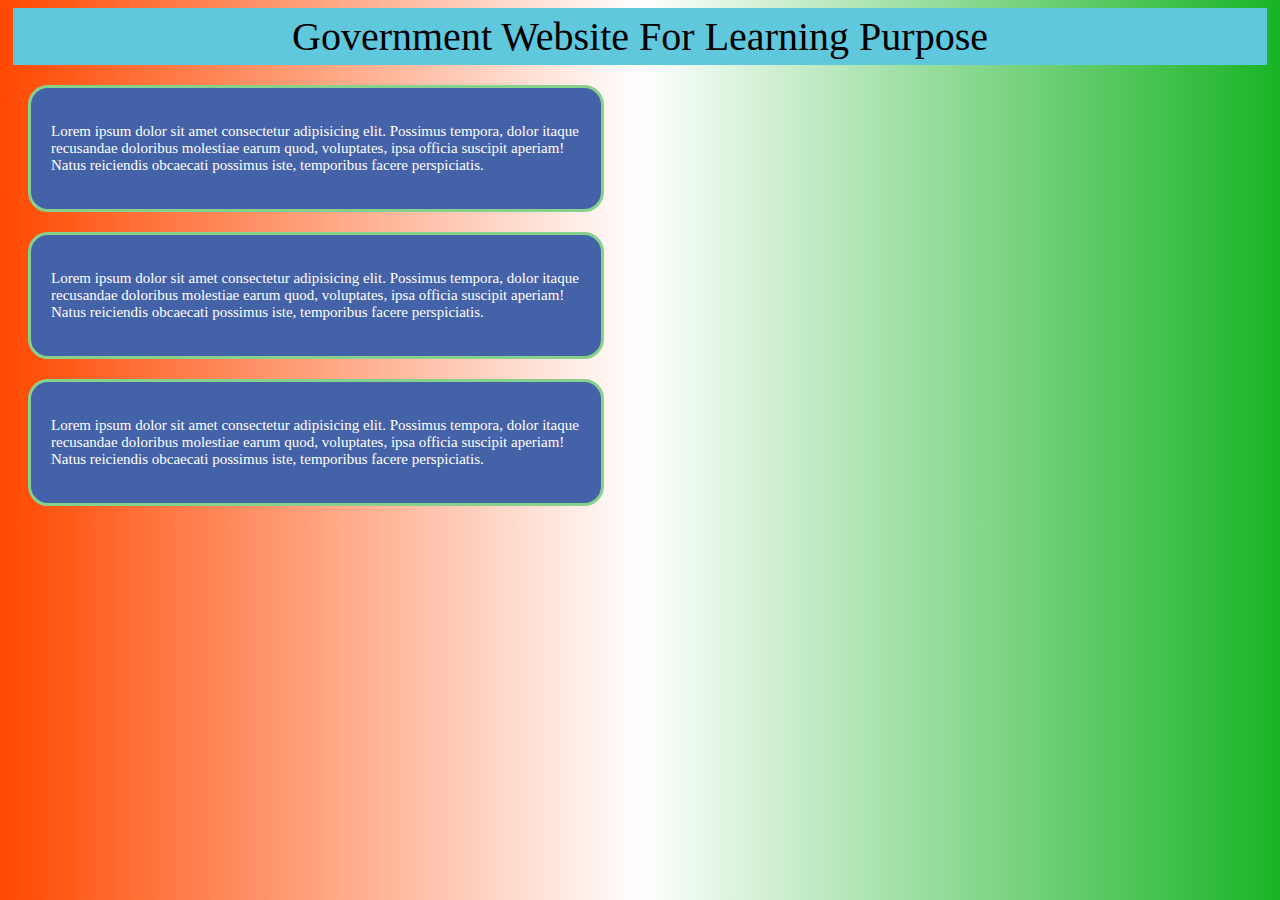
<file: index01.govtwebsite.html>
<!DOCTYPE html>
<html lang="en">

<head>
    <meta charset="UTF-8">
    <meta http-equiv="X-UA-Compatible" content="IE=edge">
    <meta name="viewport" content="width=device-width, initial-scale=1.0">
    <title>Government Website</title>
    <link rel="stylesheet" href="style01.govtwebsite.css">
</head>


<body>
    <header id="header">Government Website For Learning Purpose</header>

    <div id="headerdiv">

    </div>
    <div class="container">
        <p>Lorem ipsum dolor sit amet consectetur adipisicing elit. Possimus tempora, dolor itaque recusandae
            doloribus
            molestiae earum quod, voluptates, ipsa officia suscipit aperiam! Natus reiciendis obcaecati possimus
            iste,
            temporibus facere perspiciatis.</p>
    </div>
    <div class="container">
        <p>Lorem ipsum dolor sit amet consectetur adipisicing elit. Possimus tempora, dolor itaque recusandae
            doloribus
            molestiae earum quod, voluptates, ipsa officia suscipit aperiam! Natus reiciendis obcaecati possimus
            iste,
            temporibus facere perspiciatis.</p>
    </div>
    <div class="container">
        <p>Lorem ipsum dolor sit amet consectetur adipisicing elit. Possimus tempora, dolor itaque recusandae
            doloribus
            molestiae earum quod, voluptates, ipsa officia suscipit aperiam! Natus reiciendis obcaecati possimus
            iste,
            temporibus facere perspiciatis.</p>

    </div>
</body>

</html>
</file>
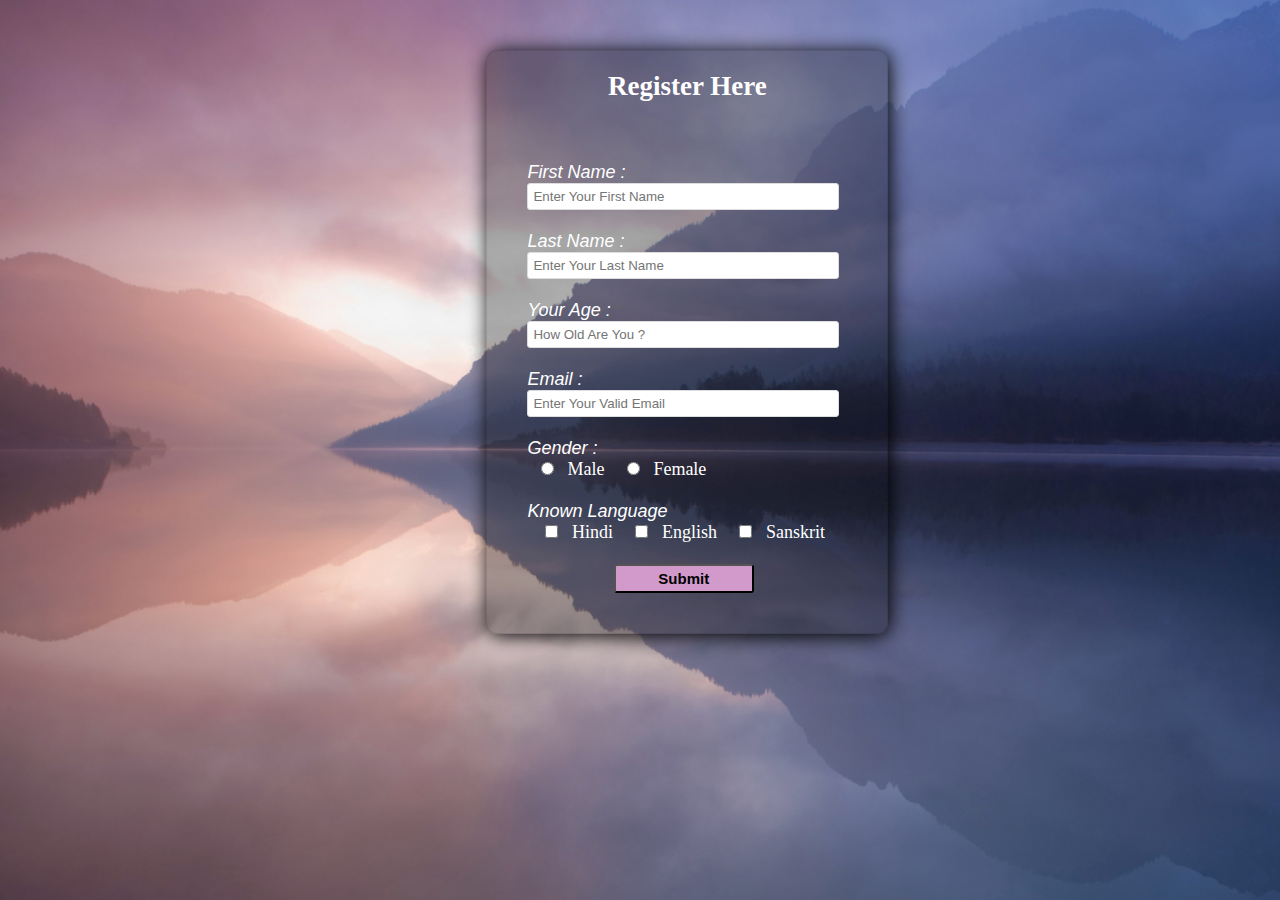
<file: index02.regiaterhere.html>
<!DOCTYPE html>
<html lang="en">

<head>
    <meta charset="UTF-8">
    <meta http-equiv="X-UA-Compatible" content="IE=edge">
    <meta name="viewport" content="width=device-width, initial-scale=1.0">
    <title>Student Register</title>
    <link rel="stylesheet" href="style02.registerhere.css">
</head>

<body>
    <div class="main"> <!-- main start -->
        <div class="register"> <!-- register start -->
            <h2>Register Here</h2>
            <form id="register" method="post"> <!-- form start -->
                <label>First Name : </label><br>
                <input type="text" name="fname" id="name" placeholder="Enter Your First Name"><br><br>
                <label>Last Name : </label><br>
                <input type="text" name="lname" id="name" placeholder="Enter Your Last Name"><br><br>
                <label>Your Age : </label><br>
                <input type="number" name="age" id="name" placeholder="How Old Are You ?"><br><br>
                <label>Email :</label><br>
                <input type="email" name="email" id="name" placeholder="Enter Your Valid Email"><br><br>
                <label>Gender :</label><br>
                &nbsp;&nbsp;
                <input type="radio" name="gander" id="male">
                &nbsp;
                <span id="male">Male</span>
                &nbsp; &nbsp;
                <input type="radio" name="gender" id="female">
                &nbsp;
                <span id="female">Female</span><br><br>
                <label> Known Language</label><br>
                &nbsp; &nbsp;
                <input type="checkbox" name="lang" id="hindi">
                &nbsp;
                <span id="hindi">Hindi</span>
                &nbsp; &nbsp;
                <input type="checkbox" name="lang" id="english">
                &nbsp;
                <span id="english">English</span>
                &nbsp; &nbsp;
                <input type="checkbox" name="lang" id="sanskrit">
                &nbsp;
                <span id="sanskrit">Sanskrit</span>
                <br><br>
                <input type="submit" name="sumpur" id="submit">
            </form> <!-- form end -->
        </div> <!-- register end -->
    </div> <!-- main end -->
</body>

</html>
</file>
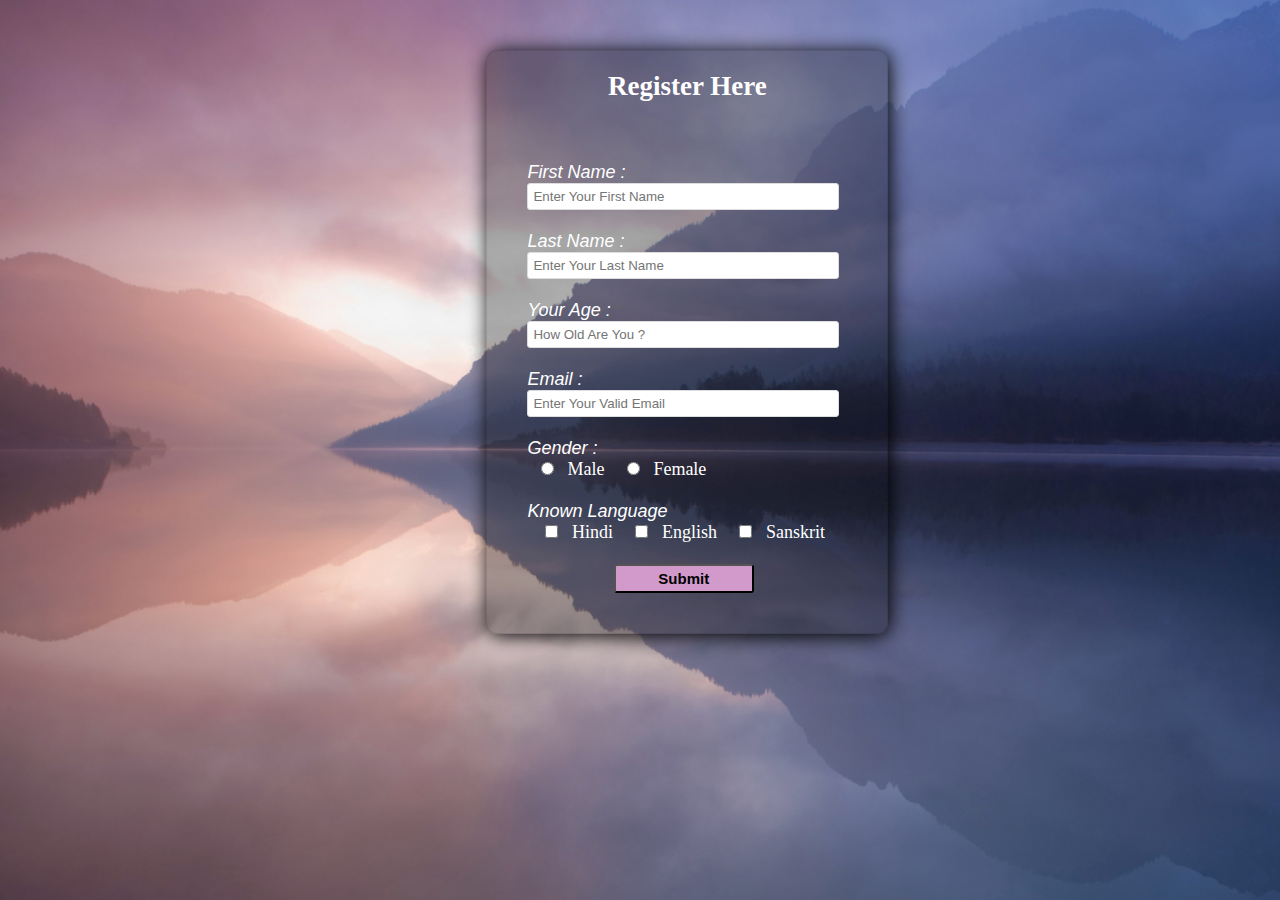
<file: index02.register.html>
<!DOCTYPE html>
<html lang="en">

<head>
    <meta charset="UTF-8">
    <meta http-equiv="X-UA-Compatible" content="IE=edge">
    <meta name="viewport" content="width=device-width, initial-scale=1.0">
    <title>Student Register</title>
    <link rel="stylesheet" href="style02.register.css">
</head>

<body>
    <div class="main"> <!-- main start -->
        <div class="register"> <!-- register start -->
            <h2>Register Here</h2>
            <form id="register" method="post"> <!-- form start -->
                <label>First Name : </label><br>
                <input type="text" name="fname" id="name" placeholder="Enter Your First Name"><br><br>
                <label>Last Name : </label><br>
                <input type="text" name="lname" id="name" placeholder="Enter Your Last Name"><br><br>
                <label>Your Age : </label><br>
                <input type="number" name="age" id="name" placeholder="How Old Are You ?"><br><br>
                <label>Email :</label><br>
                <input type="email" name="email" id="name" placeholder="Enter Your Valid Email"><br><br>
                <label>Gender :</label><br>
                &nbsp;&nbsp;
                <input type="radio" name="gander" id="male">
                &nbsp;
                <span id="male">Male</span>
                &nbsp; &nbsp;
                <input type="radio" name="gender" id="female">
                &nbsp;
                <span id="female">Female</span><br><br>
                <label> Known Language</label><br>
                &nbsp; &nbsp;
                <input type="checkbox" name="lang" id="hindi">
                &nbsp;
                <span id="hindi">Hindi</span>
                &nbsp; &nbsp;
                <input type="checkbox" name="lang" id="english">
                &nbsp;
                <span id="english">English</span>
                &nbsp; &nbsp;
                <input type="checkbox" name="lang" id="sanskrit">
                &nbsp;
                <span id="sanskrit">Sanskrit</span>
                <br><br>
                <input type="submit" name="sumpur" id="submit">
            </form> <!-- form end -->
        </div> <!-- register end -->
    </div> <!-- main end -->
</body>

</html>
</file>
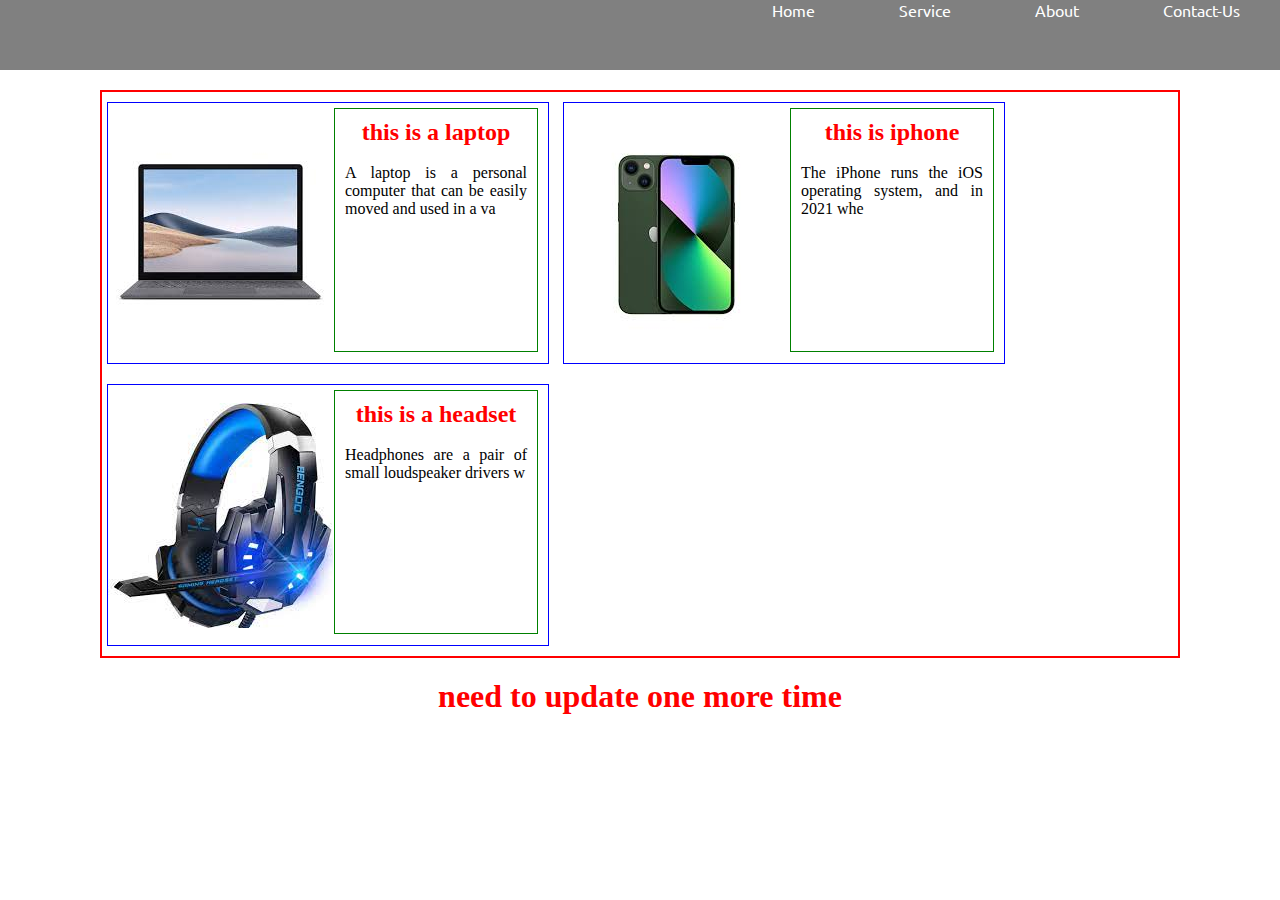
<file: index04.display.html>
<!DOCTYPE html>
<html lang="en">

<head>
    <meta charset="UTF-8">
    <meta http-equiv="X-UA-Compatible" content="IE=edge">
    <meta name="viewport" content="width=device-width, initial-scale=1.0">
    <title>Try Again And Again</title>
    <link rel="stylesheet" href="style04.display.css">
    <link rel="preconnect" href="https://fonts.googleapis.com">
    <link rel="preconnect" href="https://fonts.gstatic.com" crossorigin>
    <link href="https://fonts.googleapis.com/css2?family=Ubuntu:wght@300&display=swap" rel="stylesheet">
</head>

<body>
    <header>
        <a href="#">Home</a>
        <a href="#">Service</a>
        <a href="#">About</a>
        <a href="#">Contact-Us</a>
    </header>

    <div class="container">
        <div class="box1">
            <div class="underbox">
                <h2>this is a laptop</h2><br>A laptop is a personal computer that can be easily moved and used in a va
            </div>
        </div>
        <div class="box2">
            <div class="underbox">
                <h2>this is iphone</h2><br>The iPhone runs the iOS operating system, and in 2021 whe
            </div>
        </div>
        <div class="box3">
            <div class="underbox">
                <h2>this is a headset</h2><br>Headphones are a pair of small loudspeaker drivers w
            </div>
        </div>

    </div>
    <h1>need to update one more time</h1>
    <!-- <h1>very good design &#128526 &#128541 &#128514 by vishnu das </h1> -->
</body>

</html>
</file>
<file: style01.govtwebsite.css>
header {
    background-color: rgb(95 200 221);
    padding: 5px;
    margin: 5px;
    font-size: 40px;
    text-align: center;
}


body {
    /* ( Fade background color ) */
    background: linear-gradient(to right,
            rgb(255, 72, 0),
            rgb(255, 255, 255),
            rgb(25, 180, 38));
}

.listitem {
    display: inline;
    letter-spacing: 6px;
}

.container {
    background-color: rgb(68, 98, 168);
    border: solid rgb(134, 209, 140) 3px;
    border-radius: 20px;
    margin: 20px 20px 20px 20px;
    padding: 20px;
    width: 530px;
}


p {
    font-size: 15px;
    color: white;
}

p:hover {

    /* background-color: rgb(54, 59, 57); */

    color: white;
    font-size: 16px;
}

p:active {
    font-size: 17px;
}


#headerdiv:hover {
    font-size: 18px;
}

#headerdiv:active {
    font-size: 20px;

}
</file>
<file: style02.registerhere.css>
* {
    margin: 0;
    padding: 0;
}

body {
    background-image: url(images/page.background.jpg);
    background-repeat: no-repeat;
    background-attachment: fixed;
    background-size: cover;
}

div.main {
    width: 400px;
    margin: 50px auto 0px 38%;
}

h2 {
    text-align: center;
    padding: 20px;
    font-family: Cambria, Cochin, Georgia, Times, 'Times New Roman', serif;
}

div.register {
    background-color: rgba(0, 0, 0, 0.3);
    width: 100%;
    font-size: 18px;
    border-radius: 11px;
    border: 1px solid rgba(0, 0, 0, 0.1);
    box-shadow: 2px 2px 20px rgba(0, 0, 0, 1);
    color: #fff;
}

form#register {
    margin: 40px;
}

label {
    font-family: sans-serif;
    font-size: 18px;
    font-style: italic;
}

input#name {
    width: 300px;
    border: 1px solid #ddd;
    border-radius: 3px;
    outline: 0px;
    padding: 5px;
    background-color: #fff;
    box-shadow: inset 1px 1px 5px rgba(0, g0, 0, 0.3);
}

input#submit {
    width: 140px;
    padding: 4px;
    font-size: 15px;
    font-family: sans-serif;
    font-weight: 550;
    border-radius: 3px;
    background-color: rgb(209, 154, 202);
    margin-left: 27%;
}
</file>
<file: style02.register.css>
* {
    margin: 0;
    padding: 0;
}

body {
    background: url("images/page.background.jpg");
    background-repeat: no-repeat;
    background-attachment: fixed;
    background-size: cover;
}

div.main {
    width: 400px;
    margin: 50px auto 0px 38%;
}

h2 {
    text-align: center;
    padding: 20px;
    font-family: Cambria, Cochin, Georgia, Times, 'Times New Roman', serif;
}

div.register {
    background-color: rgba(0, 0, 0, 0.3);
    width: 100%;
    font-size: 18px;
    border-radius: 11px;
    border: 1px solid rgba(0, 0, 0, 0.1);
    box-shadow: 2px 2px 20px rgba(0, 0, 0, 1);
    color: #fff;
}

form#register {
    margin: 40px;
}

label {
    font-family: sans-serif;
    font-size: 18px;
    font-style: italic;
}

input#name {
    width: 300px;
    border: 1px solid #ddd;
    border-radius: 3px;
    outline: 0px;
    padding: 5px;
    background-color: #fff;
    box-shadow: inset 1px 1px 5px rgba(0, g0, 0, 0.3);
}

input#submit {
    width: 140px;
    padding: 4px;
    font-size: 15px;
    font-family: sans-serif;
    font-weight: 550;
    border-radius: 3px;
    background-color: rgb(209, 154, 202);
    margin-left: 27%;
}
</file>
<file: style04.display.css>
* {
    margin: 0;
    padding: 0;
}

header {
    background-color: grey;
    color: white;
    height: 70px;
    text-align: right;
}

header a {
    text-decoration: none;
    color: white;
    font-family: 'Ubuntu', sans-serif;
    margin: 50px 40px;
}

.container {
    border: 2px solid red;
    background-color: white;
    color: rgb(0, 0, 0);
    display: inline-block;
    margin: 20px 100px;
}

.box1 {
    background-image: url(images/laptop.png);
    background-repeat: no-repeat;
    background-position: left center;
    border: 1px solid blue;
    display: inline-block;
    width: 420px;
    height: 250px;
    margin: 10px 5px;
    padding: 5px 10px;
    text-align: right;
}

.box2 {
    background-image: url(images/iphone.png);
    background-repeat: no-repeat;
    background-position: left center;
    border: 1px solid blue;
    display: inline-block;
    width: 420px;
    height: 250px;
    margin: 10px 5px;
    padding: 5px 10px;
    text-align: right;
}

.box3 {
    background-image: url(images/headset.png);
    background-repeat: no-repeat;
    background-position: left center;
    border: 1px solid blue;
    display: inline-block;
    width: 420px;
    height: 250px;
    margin: 10px 5px;
    padding: 5px 10px;
    text-align: right;
}

.underbox {
    border: 1px solid green;
    display: inline-block;
    text-align: justify;
    padding: 10px;
    height: 222px;
    width: 182px;
}

h2 {
    text-align: center;
    color: red;
}

h1 {
    text-align: center;
    color: red;
}
</file>
